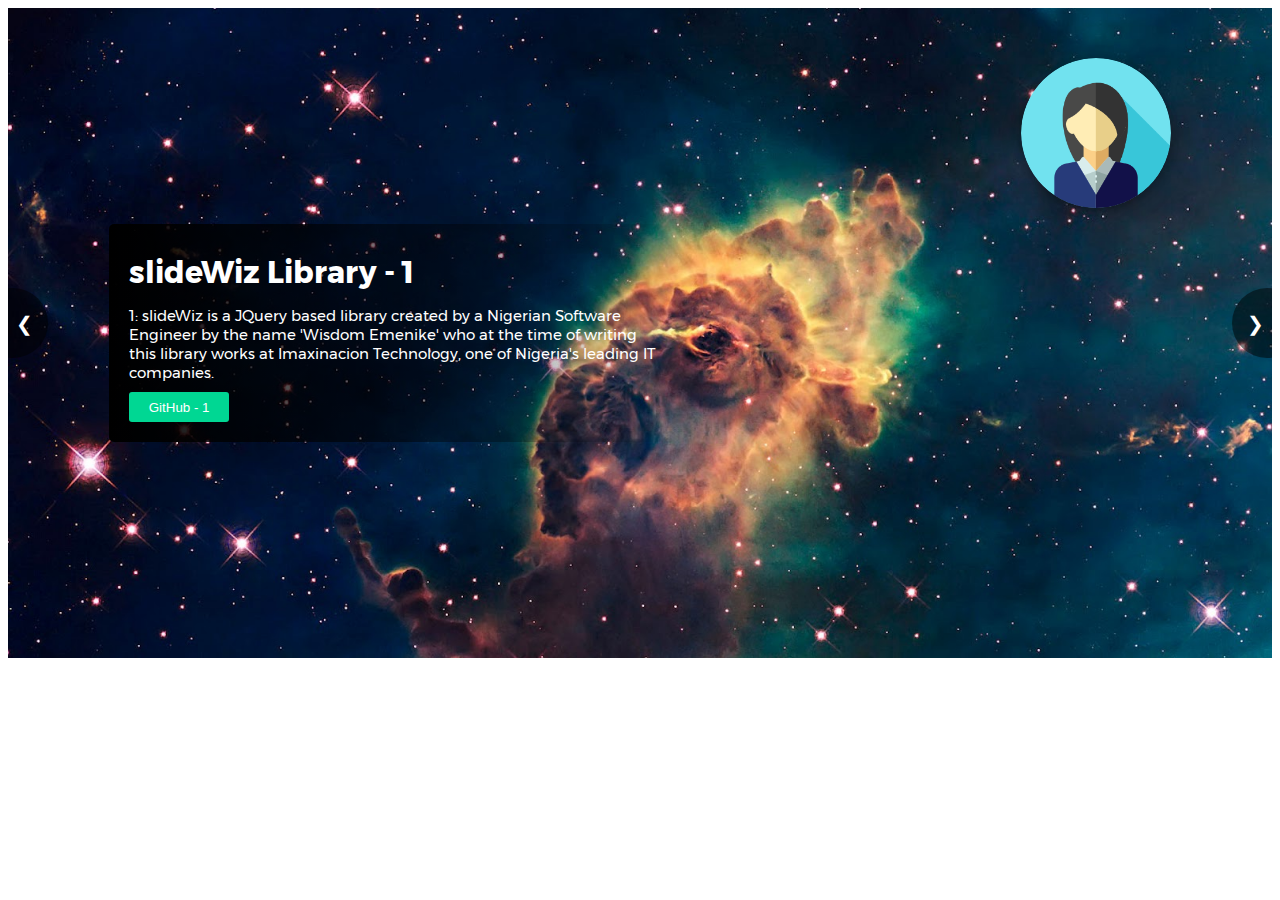
<file: index.html>
<!DOCTYPE html>
<html lang="en">
<head>
    <meta charset="UTF-8">
    <title>Slideshow - slideWiz Library</title>
    <link href="css/slideWiz.css" rel="stylesheet" type="text/css">
    <script src="js/jquery.min.js"></script>
    <script src="js/framework/slideWiz.js"></script>
    <script src="js/slideShow.js"></script>
</head>
<body>

<div class="slideWiz" style="width: 100%; height: 650px;"></div>

</body>
</html>
</file>
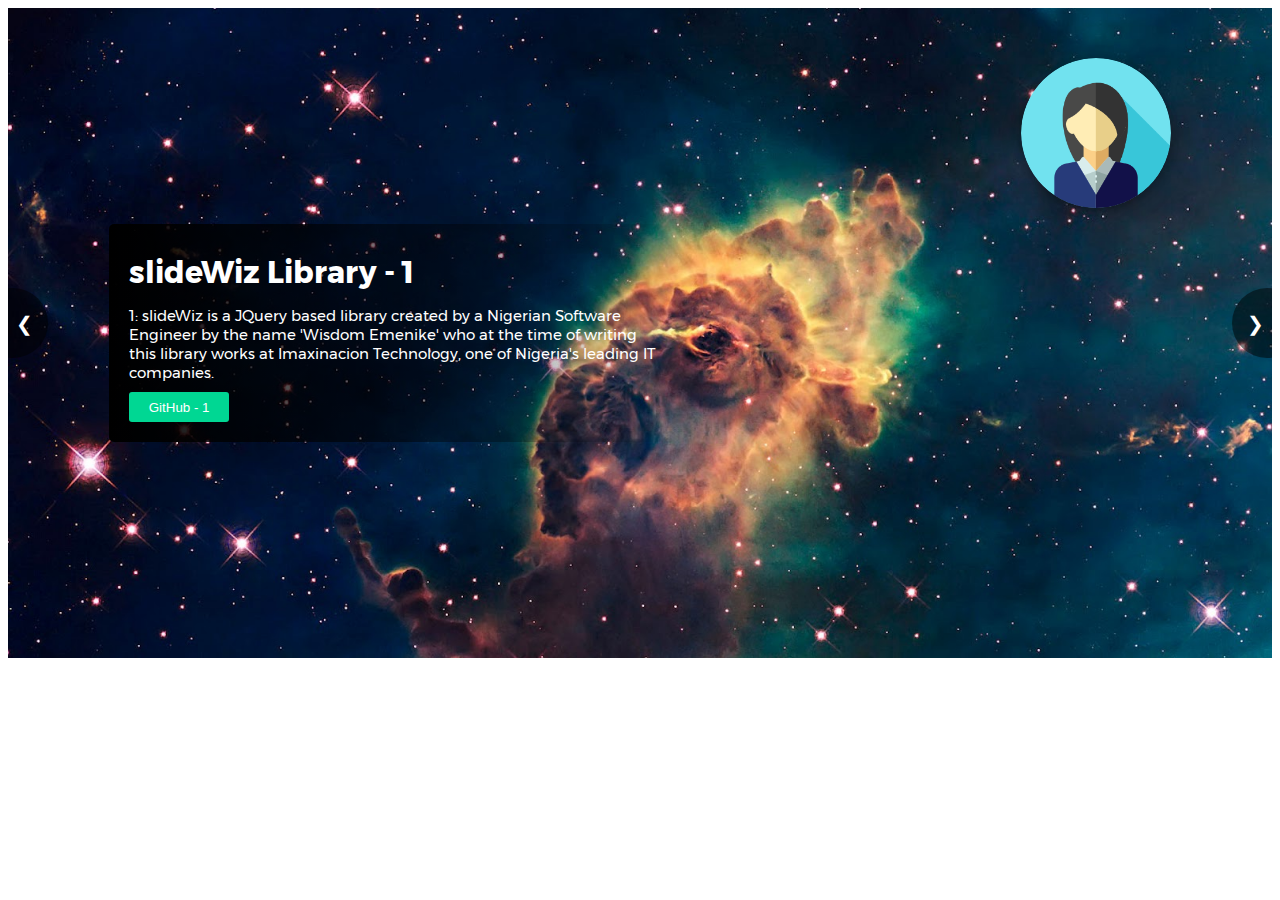
<file: test/index.html>
<!DOCTYPE html>
<html lang="en">
<head>
    <meta charset="UTF-8">
    <title>Slideshow - slideWiz Library</title>
    <link href="../src/css/slideWiz.css" rel="stylesheet" type="text/css">
    <script src="js/jquery.min.js"></script>
    <script src="../src/js/slideWiz.js"></script>
    <script src="js/slideShow.js"></script>
</head>
<body>

<div class="slideWiz" style="width: 100%; height: 650px;"></div>

</body>
</html>
</file>
<file: css/slideWiz.css>
.slide-container {
    width: 100%;
    height: 100%;
    float: left;
    background-color: #ffffff;
    overflow: hidden;
    position: relative;
}

.slide-holder {
    width: 100%;
    height: 100%;
    float: left;
    position: relative;
}

.half-circle-next, .half-circle-prev {
    width: 70px;
    height: 70px;
    -webkit-border-radius: 40px;
    -moz-border-radius: 40px;
    border-radius: 40px;
    margin-top: -30px;
    padding-top: 2px;
    background: rgba(0, 0, 0, 0.5);
    border-width: 0px;
    color: #fff;
    font-style: normal;
    font-size: 20px;
    position: absolute;
    top: calc(50% - 15px);
    z-index: 10;
    cursor: pointer;
}

.half-circle-prev {
    left: -30px;
    margin-right: -23px;
    float: left;
    z-index: 100;
}

.half-circle-next {
    right: -30px;
    margin-left: -23px;
    float: right;
    z-index: 100;
}

.half-circle-prev span {
    margin-right: -23px
}

.half-circle-next span {
    margin-left: -23px
}

.fade {
    opacity: 1.0;
!important;
    display: block;
!important;
    width: 100%;
    height: 100%;
    position: relative;
    overflow: hidden;
}

.fade img {
    max-width: none;
!important;
    width: 100%;
!important;
    height: 100%;
!important;
    object-fit: cover;
}

.card {
    opacity: 1.0;
!important;
    display: block;
!important;
    width: 100%;
    height: 100%;
    position: absolute;
    transition: all 0.6s;
    overflow: hidden;
}

.card img {
    max-width: none;
!important;
    width: 100%;
!important;
    height: 100%;
!important;
    object-fit: cover;
}

.box3D {
    opacity: 1.0;
!important;
    display: block;
!important;
    width: 100%;
    height: 100%;
    position: relative;
    overflow: hidden;
}

.box3D img {
    max-width: none;
!important;
    width: 100%;
!important;
    height: 100%;
!important;
    position: relative;
}

.glide {
    opacity: 1.0;
!important;
    display: block;
!important;
    width: 100%;
    height: 100%;
    position: absolute;
    transition: all 0.6s;
    overflow: hidden;
}

.glide img {
    max-width: none;
!important;
    width: 100%;
!important;
    height: 100%;
!important;
    object-fit: cover;
}

.slice {
    opacity: 1.0;
!important;
    display: block;
!important;
    height: 100%;
    float: left;
    position: relative;
    transition: all .8s cubic-bezier(.175, .885, .32, 1.275);
    overflow: hidden;
}

.slice img {
    max-width: none;
!important;
    width: 100%;
!important;
    height: 100%;
!important;
    float: left;
    object-fit: cover;
}

.flip {
    opacity: 1.0;
!important;
    display: block;
!important;
    height: 100%;
    float: left;
    position: relative;
    overflow: hidden;
}

.flipper {
    transition: all 0.6s;
    transform: rotateY(360deg);
    -webkit-transform: rotateY(360deg);
    -ms-transform: rotateY(360deg);
    transform-style: preserve-3d;
}

.flip img {
    max-width: none;
!important;
    width: 100%;
!important;
    height: 100%;
!important;
    float: left;
    object-fit: cover;
}

.pixel {
    opacity: 1.0;
!important;
    display: block;
!important;
    height: 100%;
    float: left;
    position: relative;
    overflow: hidden;
}

.pixel img {
    max-width: none;
!important;
    width: 100%;
!important;
    height: auto;
!important;
    float: left;
    object-fit: cover;
}

.pixel-rotate {
    transition: all 0.6s;
    transform: rotateY(360deg);
    -webkit-transform: rotateY(360deg);
    -ms-transform: rotateY(360deg);
    transform-style: preserve-3d;
}

.pixel-scale {
    -webkit-animation-duration: .6s;
    -o-animation-duration: .6s;
    animation-duration: .6s;
    -webkit-animation-timing-function: ease-out;
    -o-animation-timing-function: ease-out;
    animation-timing-function: ease-out;
    animation-iteration-count: 1;
    -webkit-animation-name: scale;
    -o-animation-name: scale;
    animation-name: scale;
}

@-webkit-keyframes scale {
    0% {
        opacity: 0;
        box-shadow: 0 0 50px #000000;
        -webkit-transform: scale(2);
        transform: scale(2)
    }

    100% {
        opacity: 1;
        -webkit-transform: scale(1);
        transform: scale(1)
    }
}

@-o-keyframes scale {
    0% {
        opacity: 0;
        box-shadow: 0 0 50px #000000;
        -o-transform: scale(2);
        transform: scale(2)
    }

    100% {
        opacity: 1;
        -o-transform: scale(1);
        transform: scale(1)
    }
}

@keyframes scale {
    0% {
        opacity: 0;
        box-shadow: 0 0 50px #000000;
        -webkit-transform: scale(2);
        -o-transform: scale(2);
        transform: scale(2)
    }

    100% {
        opacity: 1;
        -webkit-transform: scale(1);
        -o-transform: scale(1);
        transform: scale(1)
    }
}

/* latin */
@font-face {
    font-family: 'Montserrat';
    font-style: normal;
    font-weight: 700;
    src: local('Montserrat Bold'), local('Montserrat-Bold'), url(../font/IQHow_FEYlDC4Gzy_m8fcoWiMMZ7xLd792ULpGE4W_Y.woff2) format('woff2');
    unicode-range: U+0000-00FF, U+0131, U+0152-0153, U+02C6, U+02DA, U+02DC, U+2000-206F, U+2074, U+20AC, U+2212, U+2215;
}

/* latin */
@font-face {
    font-family: 'Lato';
    font-style: normal;
    font-weight: 700;
    src: local('Montserrat Bold'), local('Montserrat-Bold'), url(../font/zhcz-_WihjSQC0oHJ9TCYPk_vArhqVIZ0nv9q090hN8.woff2) format('woff2');
    unicode-range: U+0000-00FF, U+0131, U+0152-0153, U+02C6, U+02DA, U+02DC, U+2000-206F, U+2074, U+20AC, U+2212, U+2215;
}

.main-image-box {
    width: 150px;
    height: 150px;
    position: absolute;
    right: 8%;
    top: -320px;
    z-index: 10;
    border-radius: 50%;
    transition: all 1s;
    box-shadow: 0 4px 8px 0 rgba(0, 0, 0, 0.2), 0 6px 20px 0 rgba(0, 0, 0, 0.19);
    overflow: hidden;
}

.main-image-box img {
    width: 100%;
    height: 100%;
    object-fit: cover;
}

.detail-box {
    width: 42%;
    padding: 20px;
    position: absolute;
    left: 8%;
    bottom: -500px;
    z-index: 10;
    transition: all 1s;
    border-radius: 5px;
    background: rgba(0, 0, 0, 0.7);
    background: -moz-linear-gradient(top, rgba(137, 255, 241, 0) 0%, rgba(0, 0, 0, 1) 100%);
    background: -webkit-gradient(linear, left top, left bottom, color-stop(0%, rgba(137, 255, 241, 0)), color-stop(100%, rgba(0, 0, 0, 1)));
    background: -webkit-linear-gradient(right, rgba(137, 255, 241, 0) 0%, rgba(0, 0, 0, 1) 100%);
    background: -o-linear-gradient(right, rgba(137, 255, 241, 0) 0%, rgba(0, 0, 0, 1) 100%);
    background: -ms-linear-gradient(right, rgba(137, 255, 241, 0) 0%, rgba(0, 0, 0, 1) 100%);
    background: linear-gradient(to left, rgba(137, 255, 241, 0) 0%, rgba(0, 0, 0, 1) 100%);
    filter: progid:DXImageTransform.Microsoft.gradient(startColorstr='#0089fff1', endColorstr='#000000', GradientType=0);
    overflow: hidden;
}

.detail-title {
    width: 100%;
    float: left;
    margin: 5px 0 5px 0;
    padding: 5px 0 5px 0;
    color: #ffffff;
    font-family: 'Montserrat', sans-serif;
    font-size: 30px;
    font-weight: bold;
    word-wrap: break-word;
    text-align: justify;
}

.detail-desc {
    width: 100%;
    float: left;
    margin-top: 5px;
    color: #ffffff;
    font-family: 'Lato', sans-serif;
    font-size: 15px;
    font-weight: normal;
    word-wrap: break-word;
}

.detail-button {
    min-width: 100px;
    min-height: 30px;
    float: left;
    margin-top: 10px;
    -webkit-border-radius: 3px;
    -moz-border-radius: 3px;
    border-radius: 3px;
    border: none;
    color: #fff;
    background-color: #00d793;
    cursor: pointer;
}

.detail-button:hover {
    background-color: #008b5f;
}
</file>
<file: src/css/slideWiz.css>
.slide-container {
    width: 100%;
    height: 100%;
    float: left;
    background-color: #ffffff;
    overflow: hidden;
    position: relative;
}

.slide-holder {
    width: 100%;
    height: 100%;
    float: left;
    position: relative;
}

.half-circle-next, .half-circle-prev {
    width: 70px;
    height: 70px;
    -webkit-border-radius: 40px;
    -moz-border-radius: 40px;
    border-radius: 40px;
    margin-top: -30px;
    padding-top: 2px;
    background: rgba(0, 0, 0, 0.5);
    border-width: 0px;
    color: #fff;
    font-style: normal;
    font-size: 20px;
    position: absolute;
    top: calc(50% - 15px);
    z-index: 10;
    cursor: pointer;
}

.half-circle-prev {
    left: -30px;
    margin-right: -23px;
    float: left;
    z-index: 100;
}

.half-circle-next {
    right: -30px;
    margin-left: -23px;
    float: right;
    z-index: 100;
}

.half-circle-prev span {
    margin-right: -23px
}

.half-circle-next span {
    margin-left: -23px
}

.fade {
    opacity: 1.0;
!important;
    display: block;
!important;
    width: 100%;
    height: 100%;
    position: relative;
    overflow: hidden;
}

.fade img {
    max-width: none;
!important;
    width: 100%;
!important;
    height: 100%;
!important;
    object-fit: cover;
}

.card {
    opacity: 1.0;
!important;
    display: block;
!important;
    width: 100%;
    height: 100%;
    position: absolute;
    transition: all 0.6s;
    overflow: hidden;
}

.card img {
    max-width: none;
!important;
    width: 100%;
!important;
    height: 100%;
!important;
    object-fit: cover;
}

.box3D {
    opacity: 1.0;
!important;
    display: block;
!important;
    width: 100%;
    height: 100%;
    position: relative;
    overflow: hidden;
}

.box3D img {
    max-width: none;
!important;
    width: 100%;
!important;
    height: 100%;
!important;
    position: relative;
}

.glide {
    opacity: 1.0;
!important;
    display: block;
!important;
    width: 100%;
    height: 100%;
    position: absolute;
    transition: all 0.6s;
    overflow: hidden;
}

.glide img {
    max-width: none;
!important;
    width: 100%;
!important;
    height: 100%;
!important;
    object-fit: cover;
}

.slice {
    opacity: 1.0;
!important;
    display: block;
!important;
    height: 100%;
    float: left;
    position: relative;
    transition: all .8s cubic-bezier(.175, .885, .32, 1.275);
    overflow: hidden;
}

.slice img {
    max-width: none;
!important;
    width: 100%;
!important;
    height: 100%;
!important;
    float: left;
    object-fit: cover;
}

.flip {
    opacity: 1.0;
!important;
    display: block;
!important;
    height: 100%;
    float: left;
    position: relative;
    overflow: hidden;
}

.flipper {
    transition: all 0.6s;
    transform: rotateY(360deg);
    -webkit-transform: rotateY(360deg);
    -ms-transform: rotateY(360deg);
    transform-style: preserve-3d;
}

.flip img {
    max-width: none;
!important;
    width: 100%;
!important;
    height: 100%;
!important;
    float: left;
    object-fit: cover;
}

.pixel {
    opacity: 1.0;
!important;
    display: block;
!important;
    height: 100%;
    float: left;
    position: relative;
    overflow: hidden;
}

.pixel img {
    max-width: none;
!important;
    width: 100%;
!important;
    height: auto;
!important;
    float: left;
    object-fit: cover;
}

.pixel-rotate {
    transition: all 0.6s;
    transform: rotateY(360deg);
    -webkit-transform: rotateY(360deg);
    -ms-transform: rotateY(360deg);
    transform-style: preserve-3d;
}

.pixel-scale {
    -webkit-animation-duration: .6s;
    -o-animation-duration: .6s;
    animation-duration: .6s;
    -webkit-animation-timing-function: ease-out;
    -o-animation-timing-function: ease-out;
    animation-timing-function: ease-out;
    animation-iteration-count: 1;
    -webkit-animation-name: scale;
    -o-animation-name: scale;
    animation-name: scale;
}

@-webkit-keyframes scale {
    0% {
        opacity: 0;
        box-shadow: 0 0 50px #000000;
        -webkit-transform: scale(2);
        transform: scale(2)
    }

    100% {
        opacity: 1;
        -webkit-transform: scale(1);
        transform: scale(1)
    }
}

@-o-keyframes scale {
    0% {
        opacity: 0;
        box-shadow: 0 0 50px #000000;
        -o-transform: scale(2);
        transform: scale(2)
    }

    100% {
        opacity: 1;
        -o-transform: scale(1);
        transform: scale(1)
    }
}

@keyframes scale {
    0% {
        opacity: 0;
        box-shadow: 0 0 50px #000000;
        -webkit-transform: scale(2);
        -o-transform: scale(2);
        transform: scale(2)
    }

    100% {
        opacity: 1;
        -webkit-transform: scale(1);
        -o-transform: scale(1);
        transform: scale(1)
    }
}

/* latin */
@font-face {
    font-family: 'Montserrat';
    font-style: normal;
    font-weight: 700;
    src: local('Montserrat Bold'), local('Montserrat-Bold'), url(../font/IQHow_FEYlDC4Gzy_m8fcoWiMMZ7xLd792ULpGE4W_Y.woff2) format('woff2');
    unicode-range: U+0000-00FF, U+0131, U+0152-0153, U+02C6, U+02DA, U+02DC, U+2000-206F, U+2074, U+20AC, U+2212, U+2215;
}

/* latin */
@font-face {
    font-family: 'Lato';
    font-style: normal;
    font-weight: 700;
    src: local('Montserrat Bold'), local('Montserrat-Bold'), url(../font/zhcz-_WihjSQC0oHJ9TCYPk_vArhqVIZ0nv9q090hN8.woff2) format('woff2');
    unicode-range: U+0000-00FF, U+0131, U+0152-0153, U+02C6, U+02DA, U+02DC, U+2000-206F, U+2074, U+20AC, U+2212, U+2215;
}

.main-image-box {
    width: 150px;
    height: 150px;
    position: absolute;
    right: 8%;
    top: -320px;
    z-index: 10;
    border-radius: 50%;
    transition: all 1s;
    box-shadow: 0 4px 8px 0 rgba(0, 0, 0, 0.2), 0 6px 20px 0 rgba(0, 0, 0, 0.19);
    overflow: hidden;
}

.main-image-box img {
    width: 100%;
    height: 100%;
    object-fit: cover;
}

.detail-box {
    width: 42%;
    padding: 20px;
    position: absolute;
    left: 8%;
    bottom: -500px;
    z-index: 10;
    transition: all 1s;
    border-radius: 5px;
    background: rgba(0, 0, 0, 0.7);
    background: -moz-linear-gradient(top, rgba(137, 255, 241, 0) 0%, rgba(0, 0, 0, 1) 100%);
    background: -webkit-gradient(linear, left top, left bottom, color-stop(0%, rgba(137, 255, 241, 0)), color-stop(100%, rgba(0, 0, 0, 1)));
    background: -webkit-linear-gradient(right, rgba(137, 255, 241, 0) 0%, rgba(0, 0, 0, 1) 100%);
    background: -o-linear-gradient(right, rgba(137, 255, 241, 0) 0%, rgba(0, 0, 0, 1) 100%);
    background: -ms-linear-gradient(right, rgba(137, 255, 241, 0) 0%, rgba(0, 0, 0, 1) 100%);
    background: linear-gradient(to left, rgba(137, 255, 241, 0) 0%, rgba(0, 0, 0, 1) 100%);
    filter: progid:DXImageTransform.Microsoft.gradient(startColorstr='#0089fff1', endColorstr='#000000', GradientType=0);
    overflow: hidden;
}

.detail-title {
    width: 100%;
    float: left;
    margin: 5px 0 5px 0;
    padding: 5px 0 5px 0;
    color: #ffffff;
    font-family: 'Montserrat', sans-serif;
    font-size: 30px;
    font-weight: bold;
    word-wrap: break-word;
    text-align: justify;
}

.detail-desc {
    width: 100%;
    float: left;
    margin-top: 5px;
    color: #ffffff;
    font-family: 'Lato', sans-serif;
    font-size: 15px;
    font-weight: normal;
    word-wrap: break-word;
}

.detail-button {
    min-width: 100px;
    min-height: 30px;
    float: left;
    margin-top: 10px;
    -webkit-border-radius: 3px;
    -moz-border-radius: 3px;
    border-radius: 3px;
    border: none;
    color: #fff;
    background-color: #00d793;
    cursor: pointer;
}

.detail-button:hover {
    background-color: #008b5f;
}
</file>
